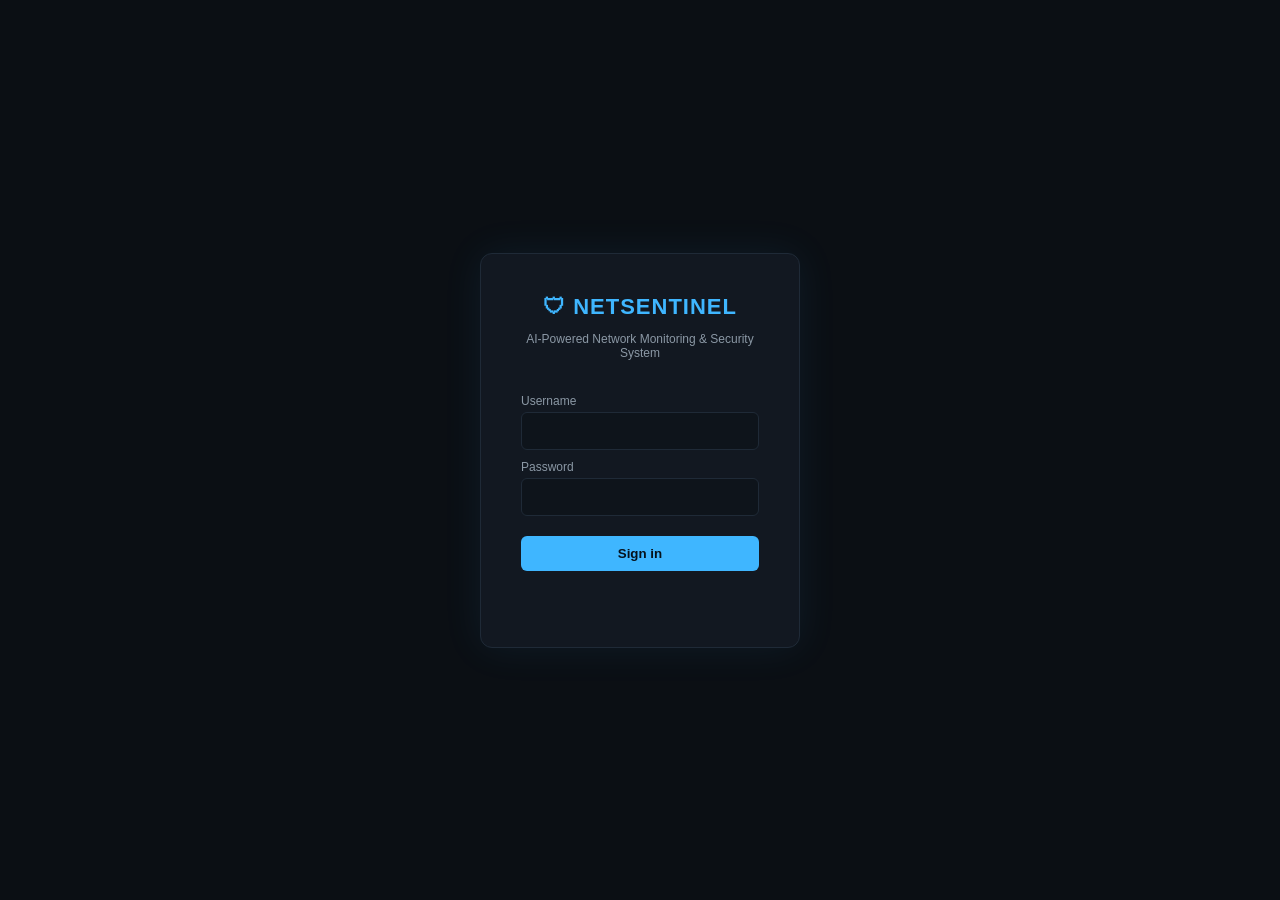
<file: frontend/login.html>
<!DOCTYPE html>
<html lang="en">
<head>
<meta charset="UTF-8" />
<meta name="viewport" content="width=device-width, initial-scale=1.0" />
<title>NetSentinel — Login</title>
<link rel="stylesheet" href="style.css" />
</head>
<body class="login-body">
  <div class="login-card">
    <div class="login-logo">🛡 NETSENTINEL</div>
    <p class="login-sub">AI-Powered Network Monitoring &amp; Security System</p>
    <form id="login-form">
      <label for="username">Username</label>
      <input id="username" type="text" autocomplete="username" required />
      <label for="password">Password</label>
      <input id="password" type="password" autocomplete="current-password" required />
      <button type="submit">Sign in</button>
      <p id="login-error" class="error-text"></p>
    </form>
  </div>
  <script>
    document.getElementById("login-form").addEventListener("submit", async (e) => {
      e.preventDefault();
      const username = document.getElementById("username").value;
      const password = document.getElementById("password").value;
      const errorEl = document.getElementById("login-error");
      errorEl.textContent = "";

      const body = new URLSearchParams();
      body.set("username", username);
      body.set("password", password);

      try {
        const res = await fetch("/api/auth/login", {
          method: "POST",
          headers: { "Content-Type": "application/x-www-form-urlencoded" },
          body,
        });
        if (!res.ok) {
          errorEl.textContent = "Invalid username or password.";
          return;
        }
        const data = await res.json();
        localStorage.setItem("netsentinel_token", data.access_token);
        window.location.href = "index.html";
      } catch (err) {
        errorEl.textContent = "Could not reach the server.";
      }
    });
  </script>
</body>
</html>
</file>
<file: frontend/style.css>
:root {
  --bg: #0b0f14;
  --panel: #121821;
  --panel-border: #1f2a37;
  --text: #e6edf3;
  --text-dim: #8b98a5;
  --accent: #3fb6ff;
  --green: #2ecc71;
  --red: #ff5c5c;
  --amber: #f5a623;
  --critical: #ff2d55;
}

* { box-sizing: border-box; }

body {
  margin: 0;
  background: var(--bg);
  color: var(--text);
  font-family: "Segoe UI", Roboto, Helvetica, Arial, sans-serif;
}

/* ---- Login page ---- */
.login-body {
  display: flex;
  align-items: center;
  justify-content: center;
  height: 100vh;
}
.login-card {
  background: var(--panel);
  border: 1px solid var(--panel-border);
  border-radius: 12px;
  padding: 40px;
  width: 320px;
  text-align: center;
  box-shadow: 0 0 40px rgba(63, 182, 255, 0.08);
}
.login-logo { font-size: 22px; font-weight: 700; letter-spacing: 1px; color: var(--accent); }
.login-sub { color: var(--text-dim); font-size: 12px; margin-bottom: 24px; }
.login-card form { display: flex; flex-direction: column; text-align: left; }
.login-card label { font-size: 12px; color: var(--text-dim); margin: 10px 0 4px; }
.login-card input {
  background: #0e141b; border: 1px solid var(--panel-border); color: var(--text);
  padding: 10px; border-radius: 6px; font-size: 14px;
}
.login-card button {
  margin-top: 20px; padding: 10px; border: none; border-radius: 6px;
  background: var(--accent); color: #06121c; font-weight: 700; cursor: pointer;
}
.error-text { color: var(--red); font-size: 12px; margin-top: 10px; min-height: 14px; }

/* ---- Topbar ---- */
.topbar {
  display: flex; justify-content: space-between; align-items: center;
  padding: 14px 24px; border-bottom: 1px solid var(--panel-border);
  background: #0e141b;
}
.brand { font-weight: 800; letter-spacing: 1px; color: var(--accent); font-size: 16px; }
.brand-sub { color: var(--text-dim); font-weight: 400; font-size: 12px; margin-left: 10px; }
.topbar-right { display: flex; gap: 10px; align-items: center; }
.user-pill { color: var(--text-dim); font-size: 12px; margin-right: 8px; }

.btn {
  border: 1px solid var(--panel-border); background: #17202b; color: var(--text);
  padding: 8px 14px; border-radius: 6px; font-size: 12px; cursor: pointer;
}
.btn:hover { border-color: var(--accent); color: var(--accent); }
.btn-danger:hover { border-color: var(--red); color: var(--red); }

/* ---- Tiles ---- */
.tiles { display: grid; grid-template-columns: repeat(4, 1fr); gap: 16px; padding: 20px 24px 0; }
.tile {
  background: var(--panel); border: 1px solid var(--panel-border); border-radius: 10px;
  padding: 16px 20px;
}
.tile-label { color: var(--text-dim); font-size: 11px; letter-spacing: 1px; }
.tile-value { font-size: 28px; font-weight: 700; margin-top: 6px; }
.tile-online .tile-value { color: var(--green); }
.tile-offline .tile-value { color: var(--red); }
.tile-alerts .tile-value { color: var(--amber); }

/* ---- Grid / panels ---- */
.grid {
  display: grid; grid-template-columns: 2fr 1fr; gap: 16px; padding: 20px 24px;
}
.panel {
  background: var(--panel); border: 1px solid var(--panel-border); border-radius: 10px;
  padding: 16px 18px;
}
.panel-wide { grid-column: 1 / -1; }
.panel-title {
  font-size: 13px; font-weight: 700; color: var(--text-dim);
  letter-spacing: 0.5px; margin-bottom: 12px; text-transform: uppercase;
  display: flex; justify-content: space-between; align-items: center;
}

/* ---- Tables ---- */
.data-table { width: 100%; border-collapse: collapse; font-size: 13px; }
.data-table th {
  text-align: left; color: var(--text-dim); font-weight: 600; font-size: 11px;
  text-transform: uppercase; padding: 8px 10px; border-bottom: 1px solid var(--panel-border);
}
.data-table td { padding: 9px 10px; border-bottom: 1px solid #182028; }
.data-table tr:hover td { background: #151d27; }

.status-badge {
  padding: 3px 8px; border-radius: 4px; font-size: 11px; font-weight: 700;
}
.status-ONLINE { background: rgba(46, 204, 113, 0.15); color: var(--green); }
.status-OFFLINE { background: rgba(255, 92, 92, 0.15); color: var(--red); }
.status-UNKNOWN { background: rgba(139, 152, 165, 0.15); color: var(--text-dim); }

.sev-badge { padding: 3px 10px; border-radius: 4px; font-size: 11px; font-weight: 800; }
.sev-INFO { background: rgba(63,182,255,0.15); color: var(--accent); }
.sev-LOW { background: rgba(139,152,165,0.15); color: var(--text-dim); }
.sev-MEDIUM { background: rgba(245,166,35,0.15); color: var(--amber); }
.sev-HIGH { background: rgba(255,92,92,0.15); color: var(--red); }
.sev-CRITICAL { background: rgba(255,45,85,0.2); color: var(--critical); }

.alert-filters { display: flex; gap: 8px; }
.alert-filters select, .alert-filters input {
  background: #0e141b; border: 1px solid var(--panel-border); color: var(--text);
  padding: 5px 8px; border-radius: 5px; font-size: 12px;
}

.link-btn {
  background: none; border: none; color: var(--accent); cursor: pointer; font-size: 12px;
}
</file>
